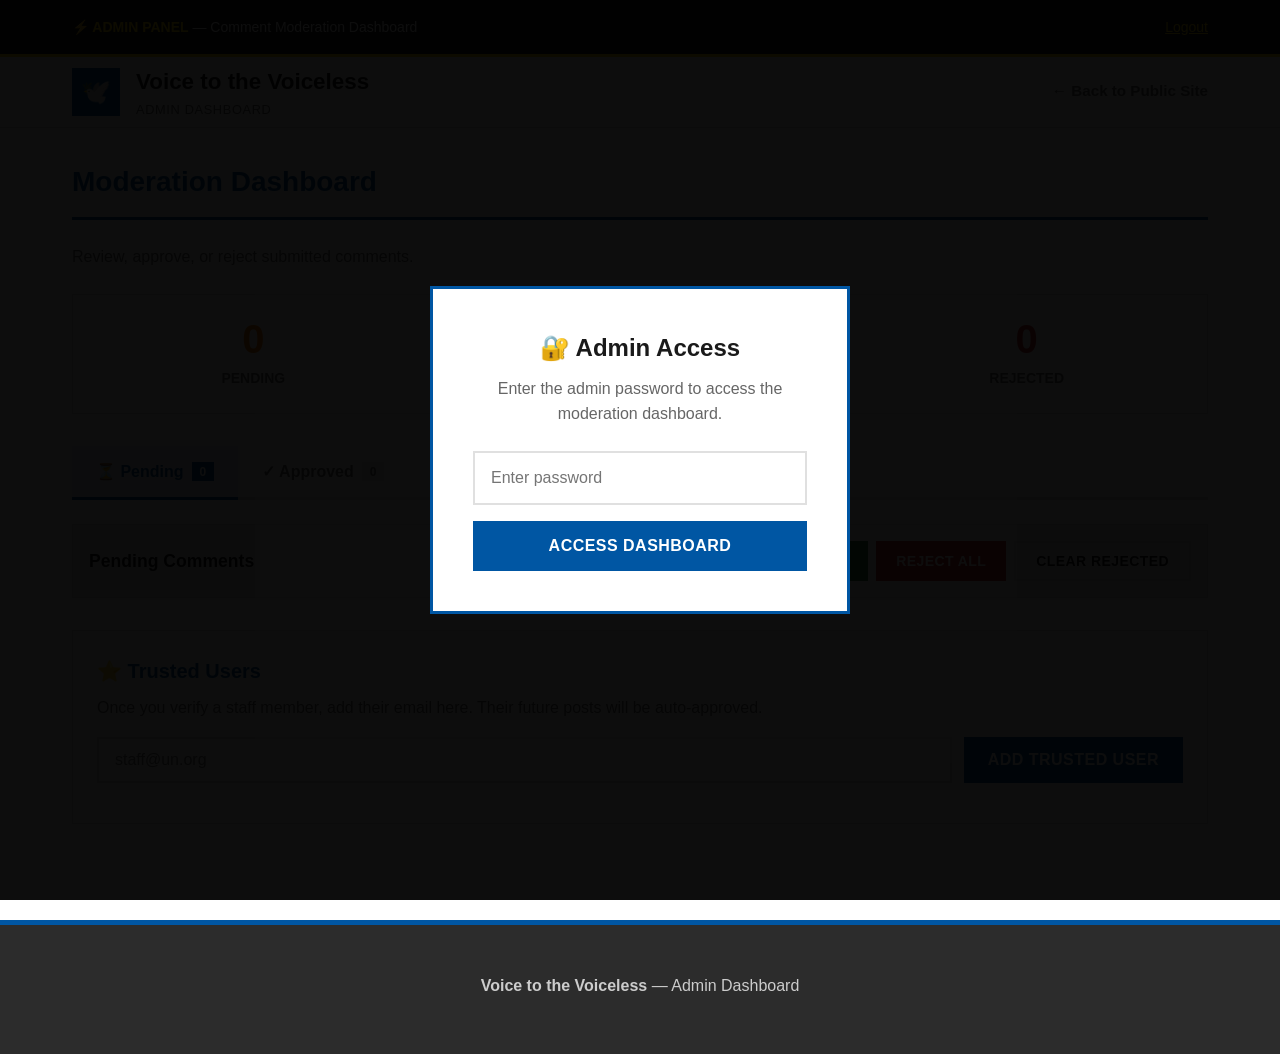
<file: admin.html>
<!DOCTYPE html>
<html lang="en">
<head>
  <meta charset="UTF-8" />
  <meta name="viewport" content="width=device-width, initial-scale=1.0" />
  <title>Admin Panel — Voice to the Voiceless</title>
  <link rel="stylesheet" href="forum-style.css" />
  <style>
    /* Admin-specific styles */
    .admin-bar {
      background: #1A1A1A;
      color: white;
      padding: .5rem 0;
      font-size: .875rem;
      border-bottom: 3px solid #FFD700;
    }

    .admin-bar-inner {
      max-width: 1200px;
      margin: 0 auto;
      padding: .5rem 2rem;
      display: flex;
      justify-content: space-between;
      align-items: center;
    }

    .admin-bar strong { 
      color: #FFD700;
      font-weight: 700;
    }

    .page-container {
      max-width: 1200px;
      margin: 0 auto;
      padding: 2rem;
    }

    /* Stats */
    .stats-grid {
      display: grid;
      grid-template-columns: repeat(3, 1fr);
      gap: 1.5rem;
      margin-bottom: 2rem;
    }

    .stat-box {
      background: var(--surface);
      border: 1px solid var(--border);
      padding: 1.5rem;
      text-align: center;
    }

    .stat-number {
      font-size: 2.5rem;
      font-weight: 700;
      line-height: 1;
    }

    .stat-label {
      font-size: .875rem;
      color: var(--text-muted);
      margin-top: .5rem;
      text-transform: uppercase;
      font-weight: 600;
    }

    .stat-box.pending .stat-number { color: var(--warn); }
    .stat-box.approved .stat-number { color: var(--success); }
    .stat-box.rejected .stat-number { color: var(--danger); }

    /* Tabs */
    .tab-bar {
      display: flex;
      gap: 0;
      border-bottom: 3px solid var(--border);
      margin-bottom: 1.5rem;
    }

    .tab-btn {
      background: none;
      border: none;
      font-family: inherit;
      font-size: 1rem;
      font-weight: 700;
      color: var(--text-muted);
      padding: 1rem 1.5rem;
      cursor: pointer;
      border-bottom: 3px solid transparent;
      margin-bottom: -3px;
      transition: all var(--transition);
      display: flex;
      align-items: center;
      gap: .5rem;
    }

    .tab-btn:hover { 
      color: var(--text);
      background: var(--bg-alt);
    }

    .tab-btn.active {
      color: var(--ohchr-blue);
      border-bottom-color: var(--ohchr-blue);
      background: var(--ohchr-blue-light);
    }

    .tab-count {
      background: var(--border);
      padding: .15rem .5rem;
      font-size: .75rem;
      font-weight: 700;
    }

    .tab-btn.active .tab-count { 
      background: var(--ohchr-blue); 
      color: white; 
    }

    /* Admin comment card */
    .admin-comment-card {
      background: var(--surface);
      border: 1px solid var(--border);
      padding: 1.5rem;
      margin-bottom: 1rem;
      box-shadow: var(--shadow);
    }

    .admin-comment-card.status-pending  { border-left: 5px solid var(--warn); }
    .admin-comment-card.status-approved { border-left: 5px solid var(--success); }
    .admin-comment-card.status-rejected { border-left: 5px solid var(--danger); }

    .admin-meta {
      display: flex;
      align-items: flex-start;
      justify-content: space-between;
      gap: 1rem;
      flex-wrap: wrap;
      margin-bottom: 1rem;
      padding-bottom: 1rem;
      border-bottom: 1px solid var(--border);
    }

    .admin-author-info { display: flex; flex-direction: column; gap: .25rem; }

    .admin-author-name { font-weight: 700; font-size: 1.1rem; }

    .admin-author-email {
      font-size: .875rem;
      color: var(--text-muted);
    }

    .admin-right {
      display: flex;
      flex-direction: column;
      align-items: flex-end;
      gap: .25rem;
    }

    .admin-date {
      font-size: .875rem;
      color: var(--text-muted);
    }

    .admin-body {
      background: var(--bg-alt);
      padding: 1rem;
      font-size: 1rem;
      white-space: pre-wrap;
      word-break: break-word;
      margin-bottom: 1rem;
      line-height: 1.6;
    }

    .admin-actions {
      display: flex;
      gap: .75rem;
      flex-wrap: wrap;
    }

    .admin-actions .btn {
      padding: .625rem 1.25rem;
      font-size: .9rem;
    }

    /* Bulk actions */
    .bulk-bar {
      display: flex;
      align-items: center;
      justify-content: space-between;
      margin-bottom: 1rem;
      padding: 1rem;
      background: var(--bg-alt);
      border: 1px solid var(--border);
    }

    .bulk-bar h3 { 
      font-size: 1.1rem; 
      font-weight: 700; 
      margin: 0;
    }

    /* Trusted users */
    .trusted-section {
      background: var(--surface);
      border: 1px solid var(--border);
      padding: 1.5rem;
      margin-top: 2rem;
    }

    .trusted-section h3 {
      font-size: 1.25rem;
      font-weight: 700;
      margin-bottom: .5rem;
      color: var(--ohchr-blue);
    }

    .trusted-section > p {
      color: var(--text-muted);
      margin-bottom: 1rem;
    }

    .trusted-form {
      display: flex;
      gap: .75rem;
      margin-bottom: 1rem;
    }

    .trusted-form input {
      flex: 1;
      padding: .75rem 1rem;
      border: 2px solid var(--border);
      font-size: 1rem;
    }

    .trusted-form input:focus {
      outline: none;
      border-color: var(--ohchr-blue);
    }

    .trusted-list {
      display: flex;
      flex-direction: column;
      gap: .5rem;
    }

    .trusted-item {
      display: flex;
      justify-content: space-between;
      align-items: center;
      background: var(--bg-alt);
      padding: .75rem 1rem;
      font-size: .95rem;
    }

    .badge {
      padding: .25rem .75rem;
      font-size: .75rem;
      font-weight: 700;
      text-transform: uppercase;
    }

    .badge-trusted {
      background: var(--ohchr-blue-light);
      color: var(--ohchr-blue);
    }

    .badge-pending {
      background: #FFF3E0;
      color: #E65100;
    }

    .badge-approved {
      background: #E8F5E9;
      color: #2E7D32;
    }

    .badge-rejected {
      background: #FFEBEE;
      color: #C62828;
    }

    /* Login overlay */
    .login-overlay {
      position: fixed;
      top: 0; left: 0; right: 0; bottom: 0;
      background: rgba(0,0,0,0.95);
      display: flex;
      align-items: center;
      justify-content: center;
      z-index: 1000;
    }

    .login-box {
      background: var(--surface);
      padding: 2.5rem;
      max-width: 420px;
      width: 90%;
      text-align: center;
      border: 3px solid var(--ohchr-blue);
    }

    .login-box h2 {
      margin-bottom: .5rem;
      font-size: 1.5rem;
      font-weight: 700;
    }

    .login-box p {
      color: var(--text-muted);
      margin-bottom: 1.5rem;
    }

    .login-box input {
      width: 100%;
      padding: 1rem;
      border: 2px solid var(--border);
      margin-bottom: 1rem;
      font-size: 1rem;
    }

    .login-box input:focus {
      outline: none;
      border-color: var(--ohchr-blue);
    }

    .login-box button {
      width: 100%;
    }

    .login-error {
      color: var(--danger);
      font-size: .9rem;
      margin-top: .75rem;
      display: none;
      padding: .75rem;
      background: #FFEBEE;
      font-weight: 600;
    }

    @media (max-width: 560px) {
      .stats-grid { grid-template-columns: 1fr; }
    }
  </style>
</head>
<body>

  <!-- Login Overlay -->
  <div class="login-overlay" id="login-overlay">
    <div class="login-box">
      <h2>🔐 Admin Access</h2>
      <p>Enter the admin password to access the moderation dashboard.</p>
      <form id="login-form" onsubmit="return false;">
        <input type="text" id="admin-password" placeholder="Enter password" autocomplete="off" />
        <button type="submit" class="btn btn-primary" id="login-btn">Access Dashboard</button>
      </form>
      <div class="login-error" id="login-error">Incorrect password. Please try again.</div>
    </div>
  </div>

  <!-- Admin Bar -->
  <div class="admin-bar">
    <div class="admin-bar-inner">
      <span><strong>⚡ ADMIN PANEL</strong> — Comment Moderation Dashboard</span>
      <a href="#" onclick="logout(); return false;" style="color: #FFD700;">Logout</a>
    </div>
  </div>

  <!-- Header -->
  <header class="site-header">
    <div class="header-inner">
      <a href="index.html" class="site-logo">
        <div class="logo-icon">🕊️</div>
        <div class="logo-text">
          <span class="logo-title">Voice to the Voiceless</span>
          <span class="logo-subtitle">Admin Dashboard</span>
        </div>
      </a>
      <nav class="header-nav">
        <a href="index.html">← Back to Public Site</a>
      </nav>
    </div>
  </header>

  <!-- Main content -->
  <main class="page-container">

    <h2 class="section-title">Moderation Dashboard</h2>
    <p style="color: var(--text-muted); margin-bottom: 1.5rem;">Review, approve, or reject submitted comments.</p>

    <!-- Stats -->
    <div class="stats-grid">
      <div class="stat-box pending">
        <div class="stat-number" id="stat-pending">0</div>
        <div class="stat-label">Pending</div>
      </div>
      <div class="stat-box approved">
        <div class="stat-number" id="stat-approved">0</div>
        <div class="stat-label">Approved</div>
      </div>
      <div class="stat-box rejected">
        <div class="stat-number" id="stat-rejected">0</div>
        <div class="stat-label">Rejected</div>
      </div>
    </div>

    <!-- Tabs -->
    <div class="tab-bar" role="tablist">
      <button class="tab-btn active" data-tab="pending" role="tab" aria-selected="true">
        ⏳ Pending <span class="tab-count" id="tab-count-pending">0</span>
      </button>
      <button class="tab-btn" data-tab="approved" role="tab" aria-selected="false">
        ✓ Approved <span class="tab-count" id="tab-count-approved">0</span>
      </button>
      <button class="tab-btn" data-tab="rejected" role="tab" aria-selected="false">
        ✕ Rejected <span class="tab-count" id="tab-count-rejected">0</span>
      </button>
      <button class="tab-btn" data-tab="all" role="tab" aria-selected="false">
        ☰ All <span class="tab-count" id="tab-count-all">0</span>
      </button>
    </div>

    <!-- Bulk action bar -->
    <div class="bulk-bar" id="bulk-bar">
      <h3 id="bulk-heading">Pending Comments</h3>
      <div style="display:flex;gap:.5rem;flex-wrap:wrap">
        <button class="btn btn-primary" id="approve-all-btn" style="background:var(--success);font-size:.875rem;padding:.625rem 1.25rem;">
          Approve All
        </button>
        <button class="btn btn-primary" id="reject-all-btn" style="background:var(--danger);font-size:.875rem;padding:.625rem 1.25rem;">
          Reject All
        </button>
        <button class="btn" id="clear-rejected-btn" style="font-size:.875rem;padding:.625rem 1.25rem;background:var(--bg-alt);border:2px solid var(--border);color:var(--text);">
          Clear Rejected
        </button>
      </div>
    </div>

    <!-- Comment list -->
    <div id="admin-comment-list">
      <!-- injected by admin.js -->
    </div>

    <!-- Trusted Users Section -->
    <div class="trusted-section">
      <h3>⭐ Trusted Users</h3>
      <p>Once you verify a staff member, add their email here. Their future posts will be auto-approved.</p>
      
      <form class="trusted-form" id="add-trusted-form">
        <input type="email" id="trusted-email" placeholder="staff@un.org" required />
        <button type="submit" class="btn btn-primary" style="padding:.75rem 1.5rem;">Add Trusted User</button>
      </form>
      
      <div class="trusted-list" id="trusted-users-list">
        <!-- injected by admin.js -->
      </div>
    </div>

  </main>

  <!-- Footer -->
  <footer class="site-footer">
    <div class="footer-inner">
      <p><strong>Voice to the Voiceless</strong> — Admin Dashboard</p>
    </div>
  </footer>

  <!-- Toast container -->
  <div id="toast-container"></div>

  <script src="admin.js"></script>
</body>
</html>
</file>
<file: forum-style.css>
/* ============================================================
   Voice to the Voiceless — UN OHCHR Forum Style
   Clean, professional, white-background design
   ============================================================ */

*, *::before, *::after {
  box-sizing: border-box;
  margin: 0;
  padding: 0;
}

:root {
  --ohchr-blue: #0056A3;
  --ohchr-blue-light: #E6F0F9;
  --ohchr-gray: #4A4A4A;
  --bg: #FFFFFF;
  --bg-alt: #F5F5F5;
  --surface: #FFFFFF;
  --border: #E0E0E0;
  --text: #1A1A1A;
  --text-muted: #666666;
  --success: #2D7D46;
  --danger: #C62828;
  --warn: #F57C00;
  --radius: 0;
  --shadow: 0 2px 4px rgba(0,0,0,.06);
  --shadow-md: 0 4px 8px rgba(0,0,0,.1);
  --transition: .2s ease;
}

body {
  font-family: Arial, Helvetica, sans-serif;
  background: var(--bg);
  color: var(--text);
  line-height: 1.6;
  min-height: 100vh;
}

/* ── Top Bar ─────────────────────────────────────────────── */
.top-bar {
  background: var(--ohchr-blue);
  color: white;
  padding: 0;
  font-size: .875rem;
  border-bottom: 3px solid #FFD700;
}

.top-bar-inner {
  max-width: 1200px;
  margin: 0 auto;
  padding: .75rem 2rem;
  display: flex;
  justify-content: space-between;
  align-items: center;
}

.un-branding {
  display: flex;
  align-items: center;
  gap: 1rem;
}

.un-logo-small {
  height: 80px;
  width: auto;
  filter: brightness(0) invert(1);
}

.un-branding span {
  font-size: 1.8rem;
  font-weight: 900;
  color: #FF0000;
  text-transform: uppercase;
  letter-spacing: 0.1em;
  background: #FFD700;
  padding: 0.6rem 1.5rem;
  border: 4px solid #FF0000;
  box-shadow: 0 6px 12px rgba(0,0,0,0.4);
  text-shadow: 
    -3px -3px 0 #000,
    3px -3px 0 #000,
    -3px 3px 0 #000,
    3px 3px 0 #000,
    -3px 0 0 #000,
    3px 0 0 #000,
    0 -3px 0 #000,
    0 3px 0 #000,
    0 0 15px rgba(255,0,0,1);
  -webkit-text-stroke: 2px #000;
}

.top-bar a {
  color: white;
  text-decoration: none;
  font-weight: 600;
  padding: .5rem 1rem;
  border: 1px solid rgba(255,255,255,0.4);
  transition: all var(--transition);
}

.top-bar a:hover {
  background: rgba(255,255,255,0.15);
}

/* ── Header ─────────────────────────────────────────────── */
.site-header {
  background: var(--surface);
  border-bottom: 1px solid var(--border);
  padding: 0;
  position: sticky;
  top: 0;
  z-index: 100;
}

.header-inner {
  max-width: 1200px;
  margin: 0 auto;
  padding: 0 2rem;
  height: 70px;
  display: flex;
  align-items: center;
  justify-content: space-between;
}

.site-logo {
  display: flex;
  align-items: center;
  gap: 1rem;
  text-decoration: none;
}

.logo-icon {
  width: 48px;
  height: 48px;
  background: var(--ohchr-blue);
  border-radius: 0;
  display: grid;
  place-items: center;
  color: white;
  font-size: 1.5rem;
}

.logo-text {
  display: flex;
  flex-direction: column;
}

.logo-title {
  font-size: 1.4rem;
  font-weight: 700;
  color: var(--text);
}

.logo-subtitle {
  font-size: .8rem;
  color: var(--text-muted);
  text-transform: uppercase;
  letter-spacing: 0.05em;
}

.header-nav {
  display: flex;
  align-items: center;
  gap: 2rem;
}

.header-nav a {
  font-size: .95rem;
  color: var(--text-muted);
  text-decoration: none;
  font-weight: 600;
  padding: .5rem 0;
  border-bottom: 3px solid transparent;
  transition: all var(--transition);
}

.header-nav a:hover,
.header-nav a.active {
  color: var(--ohchr-blue);
  border-bottom-color: var(--ohchr-blue);
}

/* ── Hero Banner ─────────────────────────────────────────── */
.hero-banner {
  background: linear-gradient(rgba(0,0,0,0.5), rgba(0,0,0,0.5)), 
              url('https://www.un.org/sites/un2.un.org/files/styles/large-article-image-style-16-9/public/field/image/2023/03/un-photo.jpg') center/cover;
  color: white;
  padding: 6rem 2rem;
  text-align: center;
  position: relative;
}

.hero-banner-content {
  max-width: 900px;
  margin: 0 auto;
  position: relative;
  z-index: 1;
}

.hero-badge {
  display: inline-block;
  background: #FFD700;
  color: #000;
  padding: .5rem 1.25rem;
  font-size: .875rem;
  font-weight: 700;
  text-transform: uppercase;
  letter-spacing: 0.05em;
  margin-bottom: 1.5rem;
}

.hero-banner h1 {
  font-size: clamp(2.5rem, 5vw, 3.5rem);
  font-weight: 700;
  margin-bottom: 1rem;
  line-height: 1.2;
}

.hero-subtitle {
  font-size: 1.35rem;
  font-weight: 600;
  max-width: 700px;
  margin: 0 auto 2rem;
  line-height: 1.5;
}

.hero-slogan {
  display: inline-block;
  background: rgba(255,255,255,0.95);
  color: var(--ohchr-blue);
  padding: 1.25rem 2.5rem;
  font-size: 1.6rem;
  font-weight: 800;
  font-style: italic;
  animation: flicker 1.5s ease-in-out infinite;
  border: 3px solid #FFD700;
}

@keyframes flicker {
  0%, 100% { 
    opacity: 1;
    box-shadow: 0 0 10px rgba(255,215,0,0.5);
  }
  50% { 
    opacity: 0.8;
    box-shadow: 0 0 30px rgba(255,215,0,0.9), 0 0 60px rgba(255,215,0,0.5);
    border-color: #FFA500;
  }
  animation: pulse 3s ease-in-out infinite;
}

@keyframes pulse {
  0%, 100% { box-shadow: 0 0 0 0 rgba(255,215,0,0.4); }
  50% { box-shadow: 0 0 20px 10px rgba(255,215,0,0.2); }
}

/* ── Main Content Area ───────────────────────────────────── */
.main-container {
  max-width: 1200px;
  margin: 0 auto;
  padding: 3rem 2rem;
  display: grid;
  grid-template-columns: 1fr 350px;
  gap: 3rem;
}

@media (max-width: 900px) {
  .main-container {
    grid-template-columns: 1fr;
  }
}

/* ── Content Cards ───────────────────────────────────────── */
.content-section {
  margin-bottom: 3rem;
}

.section-title {
  font-size: 1.75rem;
  font-weight: 700;
  color: var(--ohchr-blue);
  margin-bottom: 1.5rem;
  padding-bottom: .75rem;
  border-bottom: 3px solid var(--ohchr-blue);
}

.card {
  background: var(--surface);
  border: 1px solid var(--border);
  padding: 2rem;
  margin-bottom: 2rem;
}

.card-title {
  font-size: 1.35rem;
  font-weight: 700;
  margin-bottom: 1.5rem;
  color: var(--text);
}

/* ── Privacy Box ─────────────────────────────────────────── */
.privacy-box {
  background: var(--ohchr-blue-light);
  border-left: 5px solid var(--ohchr-blue);
  padding: 1.25rem 1.5rem;
  margin-bottom: 1.5rem;
  display: flex;
  align-items: flex-start;
  gap: 1rem;
}

.privacy-icon {
  font-size: 1.75rem;
}

.privacy-content strong {
  display: block;
  font-weight: 700;
  color: var(--ohchr-blue);
  margin-bottom: .25rem;
}

.privacy-content span {
  color: var(--text-muted);
  font-size: .95rem;
}

/* ── Forms ───────────────────────────────────────────────── */
.form-group {
  margin-bottom: 1.5rem;
}

label {
  display: block;
  font-size: 1rem;
  font-weight: 700;
  margin-bottom: .5rem;
  color: var(--text);
}

.optional-tag {
  color: var(--text-muted);
  font-weight: 600;
}

input[type="text"],
input[type="email"],
textarea {
  width: 100%;
  padding: .875rem;
  border: 2px solid var(--border);
  font-size: 1rem;
  font-family: inherit;
  color: var(--text);
  background: var(--surface);
  transition: all var(--transition);
}

input[type="text"]:focus,
input[type="email"]:focus,
textarea:focus {
  outline: none;
  border-color: var(--ohchr-blue);
}

textarea { 
  min-height: 150px;
  resize: vertical;
}

.form-row {
  display: grid;
  grid-template-columns: 1fr 1fr;
  gap: 1.5rem;
}

@media (max-width: 560px) {
  .form-row { grid-template-columns: 1fr; }
}

.char-counter {
  font-size: .875rem;
  color: var(--text-muted);
  text-align: right;
  margin-top: .5rem;
}

/* ── Buttons ─────────────────────────────────────────────── */
.btn {
  display: inline-block;
  padding: 1rem 2rem;
  border: none;
  font-size: 1rem;
  font-weight: 700;
  font-family: inherit;
  cursor: pointer;
  transition: all var(--transition);
  text-decoration: none;
  text-transform: uppercase;
  letter-spacing: 0.03em;
}

.btn-primary {
  background: var(--ohchr-blue);
  color: white;
}

.btn-primary:hover {
  background: #004080;
}

.btn-primary.full {
  width: 100%;
}

/* ── Comments ────────────────────────────────────────────── */
.comments-header {
  font-size: 1.5rem;
  font-weight: 700;
  margin-bottom: .5rem;
}

.comments-count {
  color: var(--text-muted);
  margin-bottom: 1.5rem;
}

.comment-list {
  display: flex;
  flex-direction: column;
  gap: 1.5rem;
}

.comment-card {
  background: var(--surface);
  border: 1px solid var(--border);
  padding: 1.5rem;
  box-shadow: var(--shadow);
}

.comment-header {
  display: flex;
  align-items: center;
  gap: 1rem;
  margin-bottom: 1rem;
  padding-bottom: 1rem;
  border-bottom: 1px solid var(--border);
}

.comment-avatar {
  width: 48px;
  height: 48px;
  background: var(--ohchr-blue);
  color: white;
  display: grid;
  place-items: center;
  font-weight: 700;
  font-size: 1.1rem;
}

.comment-author {
  font-weight: 700;
  font-size: 1.1rem;
}

.comment-date {
  font-size: .875rem;
  color: var(--text-muted);
  margin-left: auto;
}

.comment-body {
  font-size: 1.05rem;
  line-height: 1.7;
  white-space: pre-wrap;
  word-break: break-word;
}

.reactions {
  display: flex;
  gap: .75rem;
  margin-top: 1.25rem;
  padding-top: 1.25rem;
  border-top: 1px solid var(--border);
}

.reaction-btn {
  background: var(--bg-alt);
  border: 1px solid var(--border);
  padding: .5rem 1rem;
  font-size: .95rem;
  font-weight: 600;
  cursor: pointer;
  transition: all var(--transition);
}

.reaction-btn:hover {
  background: var(--ohchr-blue-light);
  border-color: var(--ohchr-blue);
}

.reaction-btn.active {
  background: var(--ohchr-blue);
  border-color: var(--ohchr-blue);
  color: white;
}

/* ── Sidebar ─────────────────────────────────────────────── */
.sidebar {
  display: flex;
  flex-direction: column;
  gap: 2rem;
}

.sidebar-block {
  background: var(--surface);
  border: 1px solid var(--border);
}

.sidebar-header {
  background: var(--ohchr-blue);
  color: white;
  padding: 1rem 1.25rem;
  font-size: 1rem;
  font-weight: 700;
  text-transform: uppercase;
  letter-spacing: 0.03em;
}

.sidebar-content {
  padding: 1.25rem;
}

.sidebar-item {
  padding: 1rem 0;
  border-bottom: 1px solid var(--border);
}

.sidebar-item:last-child {
  border-bottom: none;
}

.sidebar-item-title {
  font-weight: 700;
  font-size: 1rem;
  margin-bottom: .35rem;
  color: var(--ohchr-blue);
}

.sidebar-item-title:hover {
  text-decoration: underline;
}

.sidebar-item-meta {
  font-size: .9rem;
  color: var(--text-muted);
}

/* Special sidebar blocks */
.sidebar-block.alert .sidebar-header {
  background: #C62828;
}

.sidebar-block.success .sidebar-header {
  background: #2D7D46;
}

.sidebar-block.purple .sidebar-header {
  background: #6B2C91;
}

/* Whistleblower */
.whistleblower-box {
  background: #F3E5F5;
  border: 2px solid #9C27B0;
  padding: 1.5rem;
  margin-bottom: 1rem;
  text-align: center;
}

.whistleblower-icon {
  font-size: 3rem;
  margin-bottom: .75rem;
}

.whistleblower-box strong {
  display: block;
  font-size: 1.2rem;
  font-weight: 700;
  color: #6A1B9A;
  margin-bottom: .25rem;
}

.whistleblower-box span {
  font-size: .95rem;
  color: #7B1FA2;
}

/* ── Toast ───────────────────────────────────────────────── */
#toast-container {
  position: fixed;
  bottom: 1.5rem;
  right: 1.5rem;
  z-index: 9999;
  display: flex;
  flex-direction: column;
  gap: .5rem;
}

.toast {
  padding: 1.25rem 1.5rem;
  font-size: 1rem;
  font-weight: 700;
  color: white;
  box-shadow: var(--shadow-md);
  animation: toastIn .3s ease;
}

.toast-success { background: var(--success); }
.toast-error { background: var(--danger); }

@keyframes toastIn {
  from { opacity: 0; transform: translateY(10px); }
  to { opacity: 1; transform: translateY(0); }
}

/* ── Success Message ─────────────────────────────────────── */
.submit-success {
  background: #E8F5E9;
  border-left: 5px solid var(--success);
  padding: 1.25rem 1.5rem;
  color: #1B5E20;
  font-weight: 700;
  display: none;
  align-items: center;
  gap: .75rem;
  margin-bottom: 1.5rem;
}

/* ── Empty State ─────────────────────────────────────────── */
.empty-state {
  text-align: center;
  padding: 4rem 2rem;
  color: var(--text-muted);
  background: var(--bg-alt);
  border: 1px solid var(--border);
}

.empty-state-icon {
  font-size: 3rem;
  margin-bottom: 1rem;
}

/* ── Footer ──────────────────────────────────────────────── */
.site-footer {
  background: #2C2C2C;
  color: #CCCCCC;
  padding: 3rem 2rem;
  margin-top: 4rem;
  border-top: 5px solid var(--ohchr-blue);
}

.footer-inner {
  max-width: 1200px;
  margin: 0 auto;
  text-align: center;
}

.footer-inner p {
  font-size: 1rem;
  margin-bottom: .5rem;
}

.footer-inner a {
  color: #FFD700;
  text-decoration: none;
  font-weight: 600;
}

.footer-inner a:hover {
  text-decoration: underline;
}
</file>
